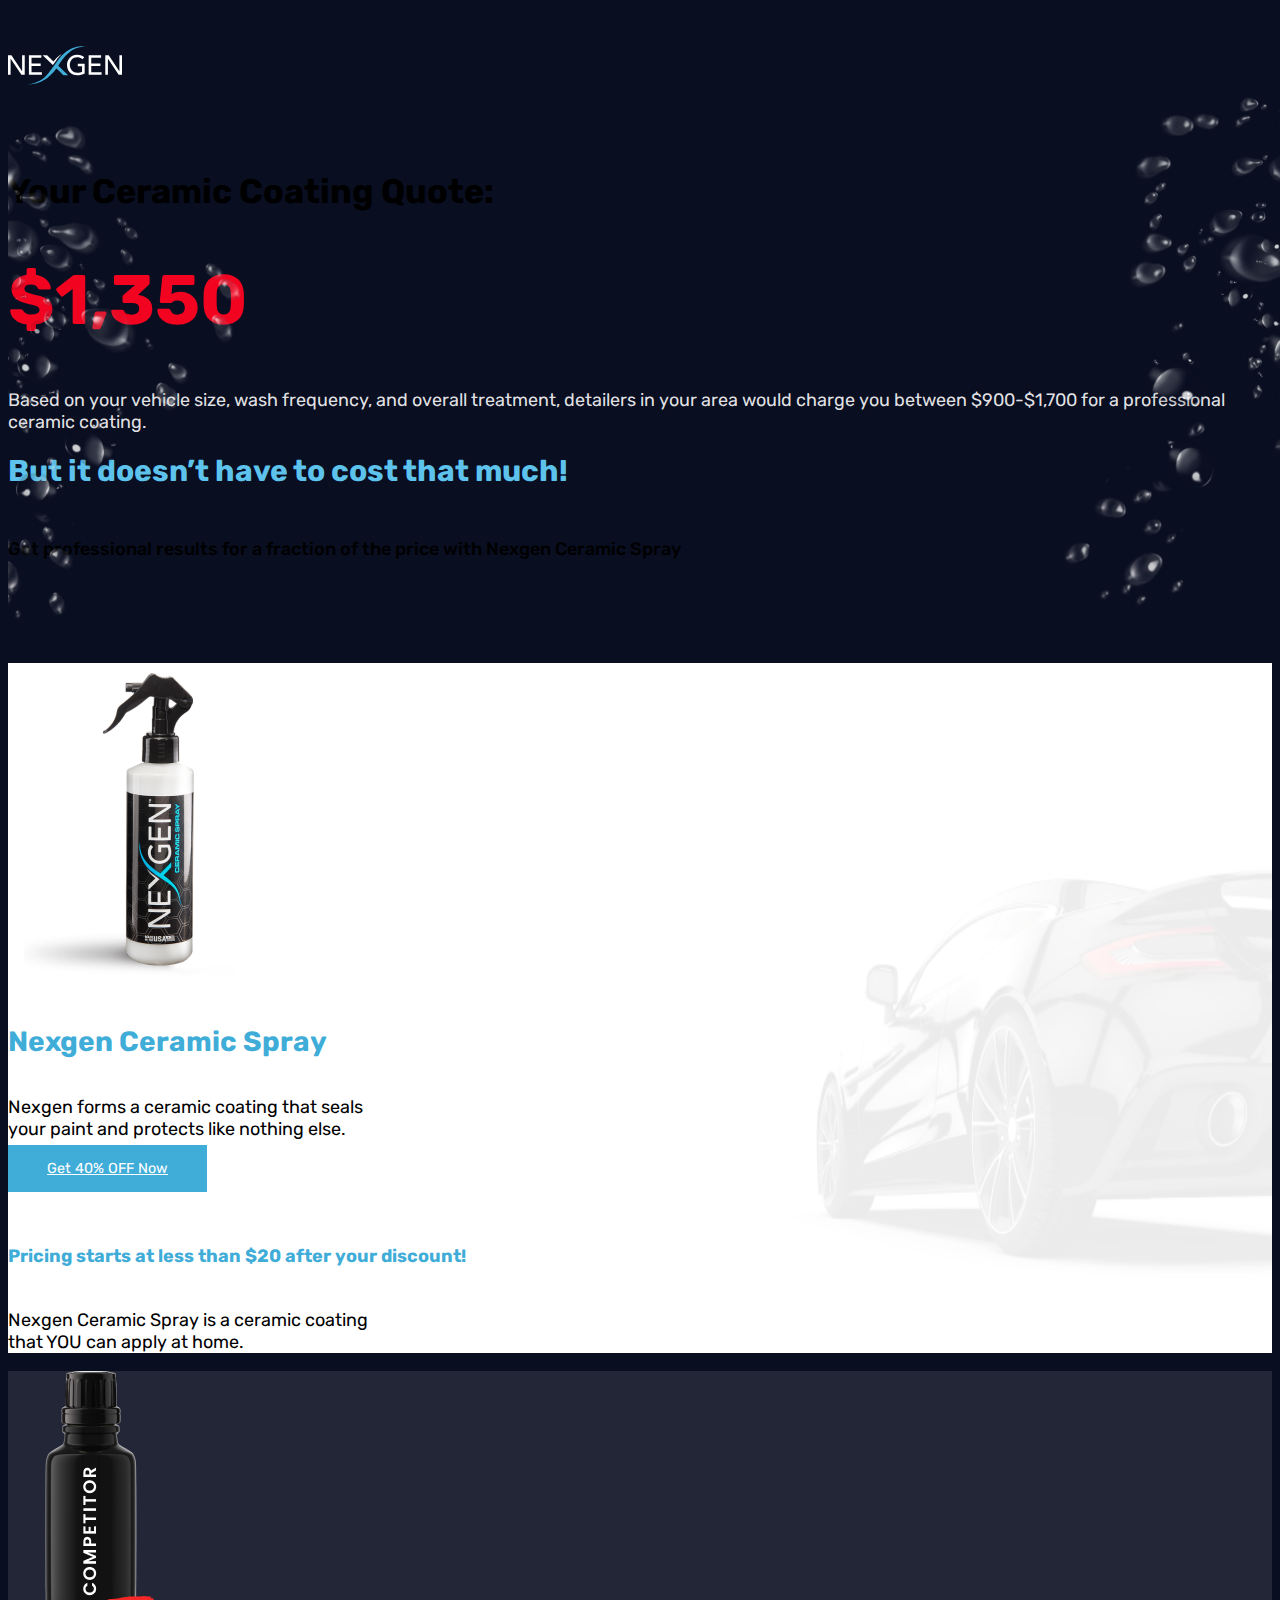
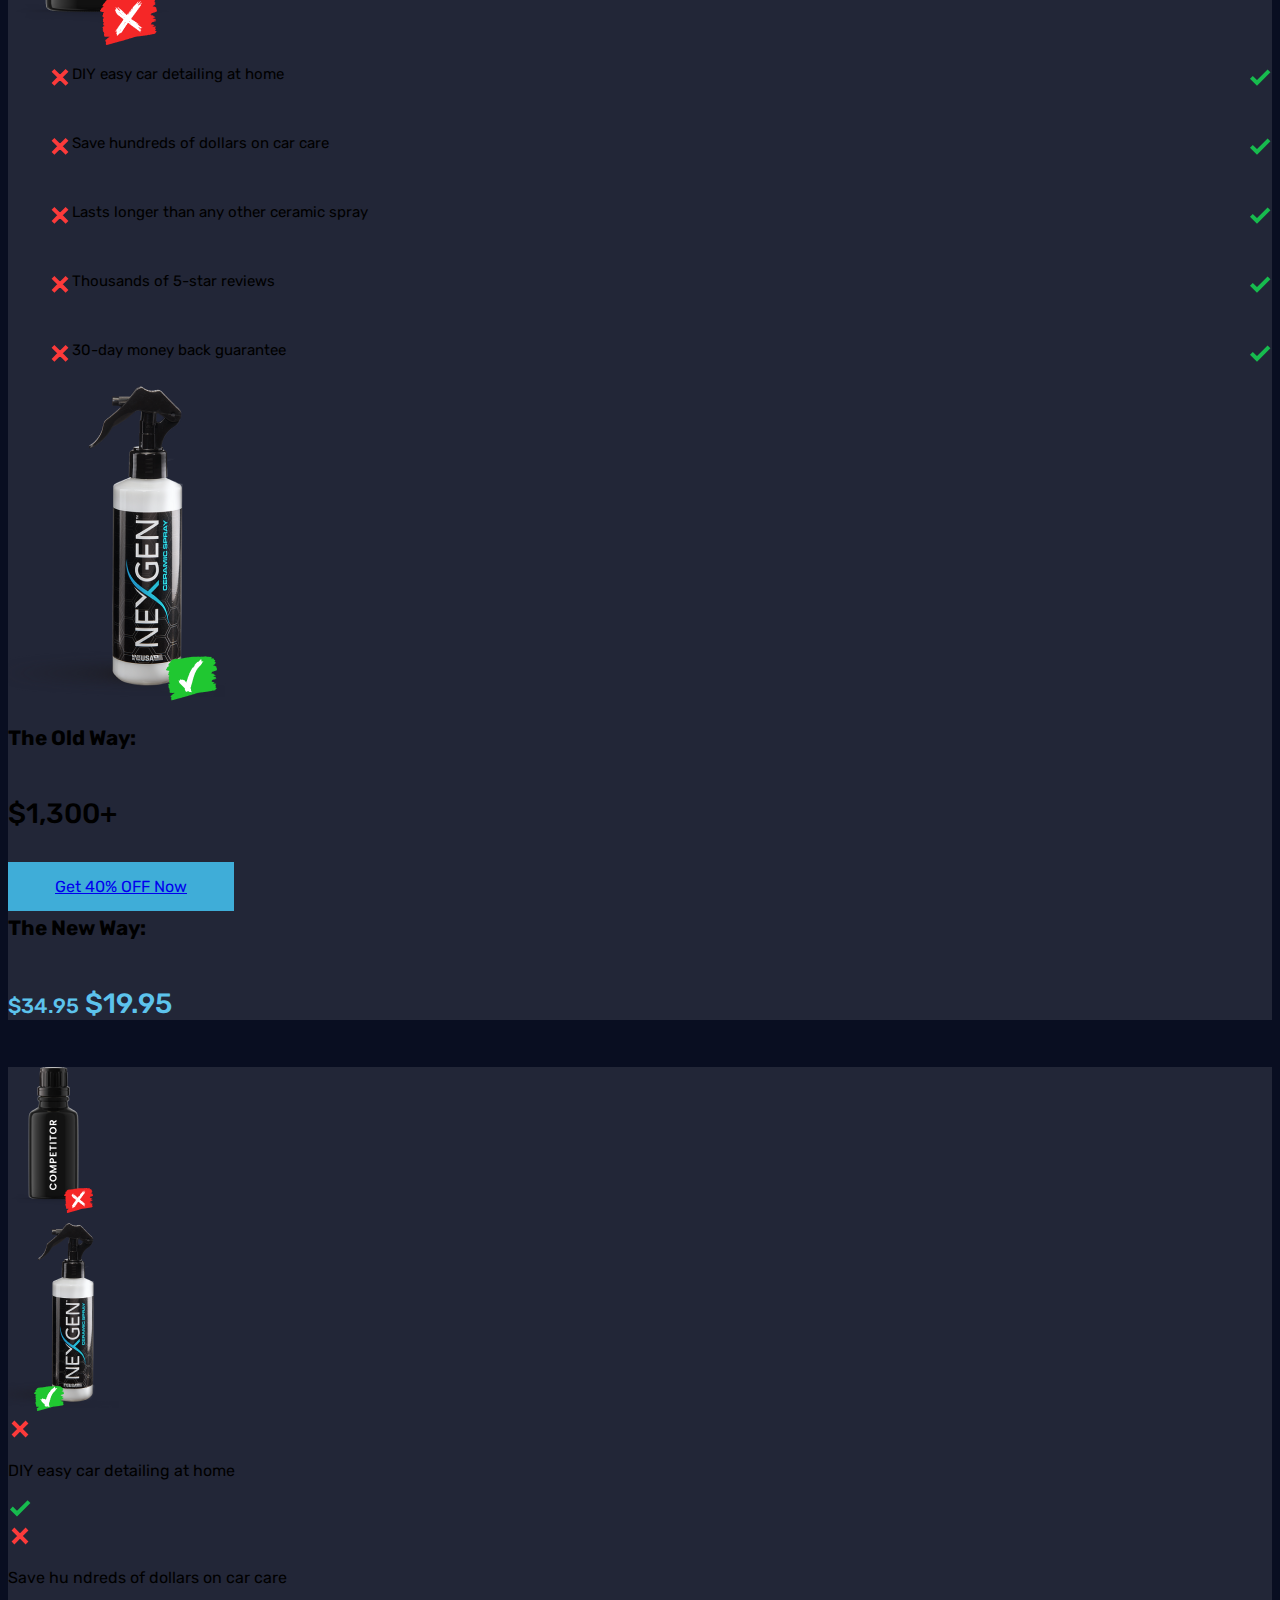
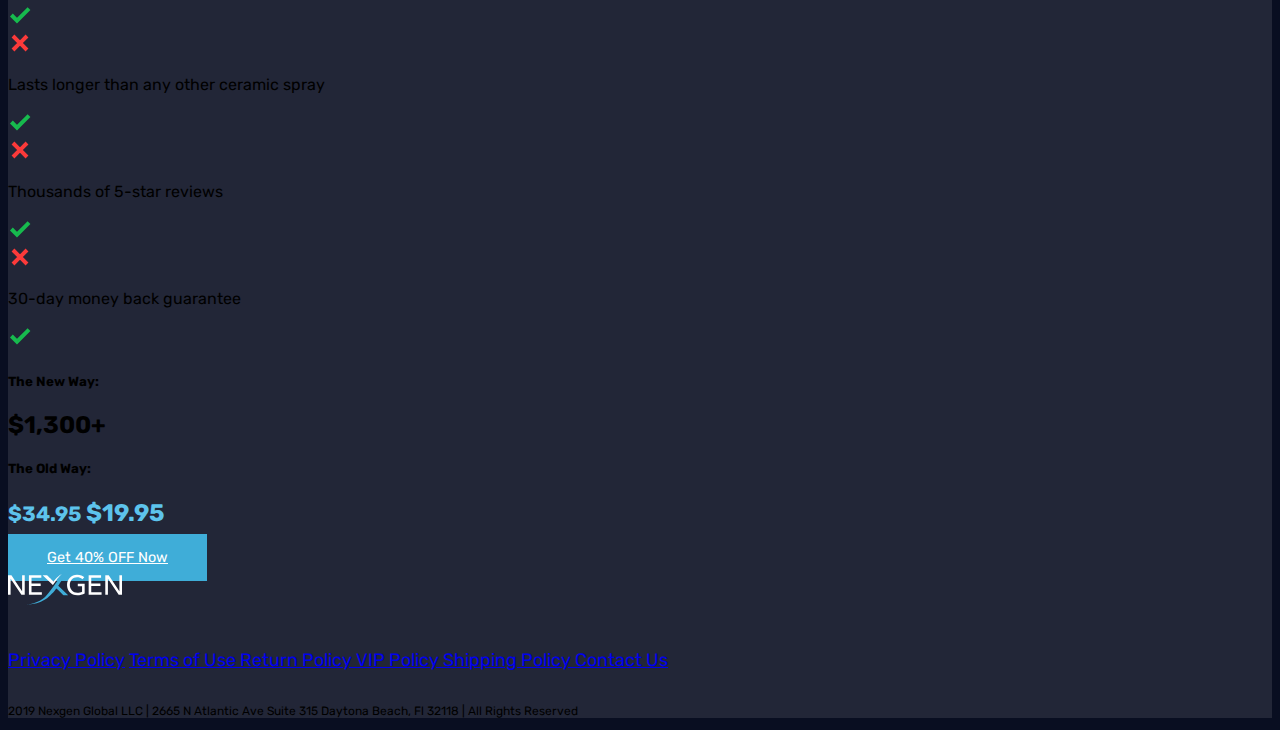
<file: Coating.html>
<!doctype html>
<html lang="en">

<head>
    <!-- Required meta tags -->
    <meta charset="utf-8">
    <meta name="viewport" content="width=device-width, initial-scale=1">

    <!-- Bootstrap CSS -->
    <link href="https://cdn.jsdelivr.net/npm/bootstrap@5.0.2/dist/css/bootstrap.min.css" rel="stylesheet"
        integrity="sha384-EVSTQN3/azprG1Anm3QDgpJLIm9Nao0Yz1ztcQTwFspd3yD65VohhpuuCOmLASjC" crossorigin="anonymous">
    <!-- Font-family  CSS -->
    <link rel="preconnect" href="https://fonts.googleapis.com">
    <link rel="preconnect" href="https://fonts.gstatic.com" crossorigin>
    <link href="https://fonts.googleapis.com/css2?family=Rubik:wght@300;400;500;600;700;800&display=swap"
        rel="stylesheet">
    <link rel="preconnect" href="https://fonts.googleapis.com">
    <link rel="preconnect" href="https://fonts.gstatic.com" crossorigin>
    <link href="https://fonts.googleapis.com/css2?family=Poppins:wght@300;400;500&display=swap" rel="stylesheet">
    <!-- Custom  CSS -->
    <link rel="stylesheet" href="css/style.css">
    <link rel="stylesheet" href="css/responsive.css">
    <title>Nexgen</title>
</head>

<body class="body">
    <!-- Header  -->
    <section class="background-color header-img">
        <img src="images/frame1.png" alt="" class="bg d-none d-sm-block img1">
        <img src="images/frame2.png" alt="" class="bg d-none d-sm-block img2">
        <img src="images/frame4.png" alt="" class="bg d-block d-sm-none img1">
        <img src="images/frame3.png" alt="" class="bg d-block d-sm-none img2">
        <div class="container">
            <div class="text-center  logo">
                <img src="images/logo.svg" class="img-fluid">
            </div>
            <div class="row justify-content-center px-lg-0 px-4">
                <div class="col-lg-8 ">
                    <div class="text-center">
                        <h2 class=" fw-normal  text-white">Your Ceramic Coating Quote:</h2>
                        <h1 class="price pt-3">$1,350</h1>
                        <p class=" paragraph-color pt-3">Based on your vehicle size, wash frequency, and overall
                            treatment,
                            detailers in your area would charge you between $900-$1,700 for a professional ceramic
                            coating. </p>
                        <h1 class="color-blue cost-size fw-normal pt-3">But it doesn’t have to cost that much!</h1>
                        <h6 class="text-white  pt-3">Get professional results for a fraction of the price with
                            Nexgen Ceramic Spray</h6>
                    </div>
                </div>
            </div>
        </div>
    </section>
    <!-- Bottle  -->
    <section class="background-color" id="bottle-card">
        <div class="container">
            <div class="row justify-content-center">
                <div class="col-md-11">
                    <div class="card card-imag">
                        <div class="card-body ">
                            <div class="row">
                                <div class="col-lg-3 offset-lg-0 col-7 offset-2">
                                    <div class="text-center py-4">
                                        <img src="images/bottle.png" class="img-fluid ">
                                    </div>
                                </div>
                                <div class="col-lg-6 offset-lg-1 mt-4 text-lg-start text-center">
                                    <h4 class="color-blue2 ">Nexgen Ceramic Spray</h4>
                                    <p class="para-color">Nexgen forms a ceramic coating that seals <br> your paint and
                                        protects like nothing else.</p>
                                    <a href="#" class="btn btn-start mt-1">Get 40% OFF Now</a>
                                    <h6 class="color-blue2 pricing-font ">Pricing starts at less than $20 after your
                                        discount!
                                    </h6>
                                    <p class="para-color "> Nexgen Ceramic Spray is a ceramic coating <br>
                                        that YOU can apply at home.</p>
                                </div>
                            </div>
                        </div>
                    </div>
                </div>
            </div>
        </div>
    </section>
    <!-- Bottle2  -->
    <section class="background-color pt-5">
        <div class="container">
            <div class="row justify-content-center ">
                <div class="col-md-11 ">
                    <div class="card card-bg d-lg-block d-none">
                        <div class="card-body p-5">
                            <div class="row">
                                <div class="col-md-3 ">
                                    <img src="images/black.png" class="img-fluid">
                                </div>
                                <div class="col-md-6">
                                    <div class="text-center" id="paragraph">
                                       <ul class="list-unstyled listContent"> 
                                        <li><i><img src="images/cross.svg" alt=""></i> <p class="text-white">DIY easy car detailing at home</p><i><img src="images/check.svg" alt=""></i></li>
                                        <li class="list"><i><img src="images/cross.svg" alt=""></i><p class="text-white">Save hundreds of dollars on car care</p><i><img src="images/check.svg" alt=""></i></li>
                                        <li class="list"><i><img src="images/cross.svg" alt=""></i><p class="text-white">Lasts longer than any other ceramic spray</p><i><img src="images/check.svg" alt=""></i></li>
                                        <li class="list"><i><img src="images/cross.svg" alt=""></i><p class="text-white">Thousands of 5-star reviews </p><i><img src="images/check.svg" alt=""></i></li>
                                        <li class="list"><i><img src="images/cross.svg" alt=""></i><p class="text-white">30-day money back guarantee</p><i><img src="images/check.svg" alt=""></i></li>
                                    </ul>
                                    </div>
                                </div>
                                <div class="col-md-3">
                                    <img src="images/white.png" class="img-fluid">
                                </div>
                            </div>
                            <div class="row mt-5" id="old">
                                <div class="col-md-3">
                                    <div class="ps-md-4 ps-0">
                                        <div class="text-center">
                                            <h3 class="text-white fw-normal old-size">The Old Way:</h3>
                                            <h5 class="text-white " style="font-weight:500;">$1,300+</h5>
                                        </div>
                                    </div>
                                </div>
                                <div class="col-md-6 ">
                                    <div class="text-center mt-3">
                                        <a href="#" class="btn btn-off text-white">Get 40% OFF Now</a>
                                    </div>
                                </div>
                                <div class="col-md-3">
                                    <div class="text-center">
                                        <h3 class="text-white fw-normal old-size">The New Way:</h3>
                                        <h5 class="color-blue" style="font-weight:500;"><span
                                                class="text-white text-decoration-line-through dollar-font">$34.95</span>
                                            $19.95</h5>
                                    </div>
                                </div>
                            </div>
                        </div>
                    </div>
                </div>
            </div>
            <div class="row justify-content-center ">
                <div class="col-lg-11 ">
                    <div class="card card-bg  d-lg-none d-block">
                        <div class="card-body">
                            <div class="row">
                                <div class="col-lg-6 col-6 mt-5">
                                    <img src="images/close bottle.png" class="img-fluid">
                                </div>
                                <div class="col-lg-6 col-6 text-end">
                                    <img src="images/tick bottle.png" class="img-fluid">
                                </div>
                                <div class="col-lg-6 mt-4">
                                    <div class="text-center">
                                        <div class="row  mt-5">
                                            <div class="col-2">
                                                <img src="images/close.svg" class="img-fluid">
                                            </div>
                                            <div class="col-8">
                                                <p class="text-white">DIY easy car detailing at home
                                                </p>
                                            </div>
                                            <div class="col-2">
                                                <img src="images/tick.svg" class="img-fluid">
                                            </div>
                                        </div>
                                        <div class="row">
                                            <div class="col-2">
                                                <img src="images/close.svg" class="img-fluid">
                                            </div>
                                            <div class="col-8">
                                                <p class="text-white">Save hu ndreds of dollars on car care
                                                </p>
                                            </div>
                                            <div class="col-2">
                                                <img src="images/tick.svg" class="img-fluid">
                                            </div>
                                        </div>
                                        <div class="row">
                                            <div class="col-2">
                                                <img src="images/close.svg" class="img-fluid">
                                            </div>
                                            <div class="col-8">
                                                <p class="text-white">Lasts longer than any other ceramic spray
                                                </p>
                                            </div>
                                            <div class="col-2">
                                                <img src="images/tick.svg" class="img-fluid">
                                            </div>
                                        </div>
                                        <div class="row">
                                            <div class="col-2">
                                                <img src="images/close.svg" class="img-fluid">
                                            </div>
                                            <div class="col-8">
                                                <p class="text-white">Thousands of 5-star reviews

                                                </p>
                                            </div>
                                            <div class="col-2">
                                                <img src="images/tick.svg" class="img-fluid">
                                            </div>
                                        </div>
                                        <div class="row">
                                            <div class="col-2">
                                                <img src="images/close.svg" class="img-fluid">
                                            </div>
                                            <div class="col-8">
                                                <p class="text-white">30-day money back guarantee
                                                </p>
                                            </div>
                                            <div class="col-2">
                                                <img src="images/tick.svg" class="img-fluid">
                                            </div>
                                        </div>
                                        <div class="row mt-4 mb-4">
                                            <div class="col-5 text-start px-3">
                                                <h5 class="text-white fs-6 fw-normal">The New Way:</h5>
                                                <h2 class="text-white ">$1,300+</h2>
                                            </div>
                                            <div class="col-7 text-end px-3">
                                                <h5 class="text-white fs-6 fw-normal">The Old Way:</h5>
                                                <h2 class="color-blue"><span
                                                        class="fs-5 text-white text-decoration-line-through dollar-font">$34.95</span>
                                                    $19.95</h2>
                                            </div>
                                        </div>
                                        <div class="text-center">
                                            <a href="#" class="btn btn-start text-white">Get 40% OFF Now</a>
                                        </div>
                                    </div>
                                </div>

                            </div>
                        </div>
                    </div>
                </div>
            </div>
        </div>
    </section>
    <!-- Footer  -->
    <footer class="card-bg mt-5 pt-5">
        <div class="container">
            <div class="row justify-content-center">
                <div class="col-md-9">
                    <div class="text-center">
                        <img src="images/logo.svg" class="img-fluid">
                    </div>
                    <div class="text-center mt-4 anchor">
                        <a href="#" class="text-white fw-normal text-decoration-none pt-4">Privacy Policy</a>
                        <a href="#" class="text-white fw-normal text-decoration-none ms-4"> Terms of Use </a>
                        <a href="#" class="text-white fw-normal text-decoration-none ms-4"> Return Policy </a>
                        <a href="#" class="text-white fw-normal text-decoration-none ms-4"> VIP Policy </a>
                        <a href="#" class="text-white fw-normal text-decoration-none ms-4"> Shipping Policy </a>
                        <a href="#" class="text-white fw-normal text-decoration-none ms-4"> Contact Us </a>
                        <p class="text-white font-s pt-4">2019 Nexgen Global LLC | 2665 N Atlantic Ave Suite 315 Daytona
                            Beach, Fl 32118 | All Rights Reserved</p>
                    </div>
                </div>
            </div>
        </div>
    </footer>
    <!-- Optional JavaScript; choose one of the two! -->

    <!-- Option 1: Bootstrap Bundle with Popper -->
    <script src="https://cdn.jsdelivr.net/npm/bootstrap@5.0.2/dist/js/bootstrap.bundle.min.js"
        integrity="sha384-MrcW6ZMFYlzcLA8Nl+NtUVF0sA7MsXsP1UyJoMp4YLEuNSfAP+JcXn/tWtIaxVXM"
        crossorigin="anonymous"></script>


</body>

</html>
</file>
<file: css/style.css>
html {
    scroll-behavior: smooth;
}

body {
    font-family: 'Rubik', sans-serif;
    background-color: #090E21;
}

/*    Header sectin     */
.header-background {
    background-image: url(../images/bg-img.png);
    background-repeat: no-repeat;
    background-size: cover;
    background-position: center;

}

#header .heading-font {
    font-family: 'Rubik', sans-serif;
    font-size: 70px;
    padding-top: 126px;
}

.logo {
    padding-top: 38px;
}

#header span {
    font-size: 20px;
    font-weight: 400;
}

.btn-start {
    background-color: #3FADD8;
    padding: 13px 37px;
    border-radius: 0px;
    font-size: 0.9rem;
    margin-top: 30px;
    border: 2px solid #3FADD8;
    color: white;
}

.dollar-font {
    font-size: 1.3rem;
}

.background-color {
    background-color: #090E21;
}

.btn-start:hover {
    background-color: transparent;
    color: #3FADD8;
    border: 2px solid #3FADD8;
    transition: 0.3s;
}

/*    Vechile sectin     */



.vehicle-heading {
    font-style: normal;
    font-weight: 500;
    font-size: 18px;
    line-height: 37px;
    padding-top: 17px;
}

#vehicle-img {
    background-image: url(../images/bg.png);
    background-repeat: no-repeat;
    background-size: 100% 100%;
}

.heading-size {
    font-size: 32px;
    line-height: 127%;
    padding-top: 187px;
    color: white;
    font-weight: normal;
}

/*    carwash sectin     */

.list-type {
    display: inline-block;
    padding-right: 30px;
}

.btn-no {
    border: 2px solid white;
    padding: 13px 0px;
    color: white;
    border-radius: 0px;
    width: 22%;
    font-size: 0.9rem;
    font-family: 'Poppins', sans-serif;
}

.btn-no:hover {
    background-color: #3FADD8;
    border-radius: 0px;
    border: 2px solid #3FADD8;
    width: 22%;
    font-size: 0.9rem;
    transition: 0.3s;
}

.button {
    margin-top: 50px;
}

/*   drive sectin     */

.btn-small2 {
    background-color: #3FADD8;
    padding: 13px 21px;
    border-radius: 0px;
    font-size: 1rem;
    margin-right: 22px;
    border: 2px solid #3FADD8;
}

.btn-small2:hover {
    background-color: transparent;
    color: #3FADD8;
    border: 2px solid #3FADD8;
    transition: 0.3s;
}

/*   Coating sectin     */
/*   Client sectin     */
.client-section {
    background-color: #13182A;
}

.client-section h6 {
    color: #5DC3EC;
}

.client-section a {
    background-color: #3FADD8;
    padding: 12px 26px;
    border-radius: 0px;
    border: 2px solid #3FADD8;
    font-size: 1rem;
    color: white;
    margin-top: 54px;
}

.client-section a:hover {
    background-color: transparent;
    color: #3FADD8;
    border: 2px solid #3FADD8;
    transition: 0.3s;
}

.client-section p {
    font-size: 20px;
    line-height: 37px;
    font-weight: 400;
}

#client h6 {
    font-weight: 500;
    font-size: 24px;
}

/*   carwash sectin     */

.carwash-imag {
    background-image: url(../images/bg-imag.png);
    background-repeat: no-repeat;
    background-size: 100% 100%;

}

/*  drive sectin     */
.drive-imag {
    background-image: url(../images/bg-imag2.png);
    background-repeat: no-repeat;
    background-size: 100% 100%;

}

/* coating sectin     */
.coating-imag {
    background-image: url(../images/bg-imag3.png);
    background-repeat: no-repeat;
    background-size: 100% 100%;

}

/* dollar sectin     */
.dollar-imag {
    background-image: url(../images/dollar.png);
    background-repeat: no-repeat;
    background-size: 100% 100%;

}

.vehicle-progress {
    padding-top: 80px;
}

.five {
    color: #5C5C5C;
}

.btn-small {
    background-color: #3FADD8;
    padding: 13px 0px;
    border-radius: 0px;
    width: 22%;
    font-size: 16px;
    font-family: 'Poppins', sans-serif;
    margin-right: 22px;
    border: 2px solid #3FADD8;
}

.btn-small:hover {
    background-color: transparent;
    color: #3FADD8;
    border: 2px solid #3FADD8;
    transition: 0.3s;
}

/* footer sectin     */
.footer-background {
    background-image: url(../images/fotr-bg.png);
    background-repeat: no-repeat;
    background-size: 100% 100%;
}

.footer-background h3 {
    font-size: 45px;
    padding-top: 117px;
}

.progress {
    display: flex;
    overflow: hidden;
    font-size: .75rem;
    background-color: #2B2F3F;
    border-radius: 0.25rem;
    height: 3px;
}

.progress-bar {
    display: flex;
    flex-direction: column;
    justify-content: center;
    overflow: hidden;
    color: #fff;
    text-align: center;
    white-space: nowrap;
    background-color: #3FADD8;
    transition: width .6s ease;
}

/* coating page    */
.paragraph-color {
    color: rgba(255, 255, 255, 0.9);
}

.header-img .price {
    color: #F20320;
    font-weight: bold;
    font-size: 120px;
}
#old h5{
    font-size: 34px;
}
.header-img p {
    font-size: 22px;
}

.header-img h6 {
    font-size: 22px;
    line-height: 37px;
    font-weight: 500;
}

.card-imag {
    background-image: url(../images/bg-card.png);
    background-repeat: no-repeat;
    background-size: 100% 100%;
    margin-top: 95px;
}

#bottle-card h4 {
    font-size: 34px;
}

.header-img .cost-size {
    font-size: 40px;
}

.color-blue {
    color: #5DC3EC;
}

.color-blue2 {
    color: #3FADD8;
}

.pricing-font {
    font-size: 22px;
    padding-top: 27px;
}

.para-color {
    color: black;
    font-weight: 400;
    font-size: 22px;
}

#paragraph p {
    font-size: 18px;
}

.old-size {
    font-size: 1.3rem;
}

.card-bg {
    background-color: #222637;
}

.input-button {
    background-color: #3FADD8;
    color: white;
    font-size: 0.9rem;
    padding: 9px 10px;
    border: 1px solid #3FADD8;
    border-radius: 0px;
    font-weight: normal;
}

.logo-img {
    padding-top: 140px;
}

.form-input {
    background-color: transparent;
    border: 2px solid #3FADD8;
    border-radius: 0px;
    height: 50px;
}

.anchor {
    padding-top: 46.35px;
}

.anchor a {
    font-size: 18px;
}

.anchor p {
    padding-top: 21px;
    font-size: 12px;
}

.form-input:focus {
    background-color: transparent;
    border: 2px solid #3FADD8;
    color: white;
}

::placeholder {
    color: rgba(255, 255, 255, 0.5);
}

#client {
    padding-bottom: 90px;
    padding-top: 90px;
}

#header {
    height: 100vh;
}

.header-img h2 {
    font-size: 45px;
    padding-top: 100px;
}

.header-img .bg {
    position: absolute;
}

.header-img .img2 {
    right: 0;
    top: 50px;
}

.btn-off {
    background-color: #3FADD8;
    padding: 13px 45px;
    border-radius: 0px;
    font-size: 1rem;
    border: 2px solid #3FADD8;
}



.btn-off:hover {
    background-color: transparent;
    color: #3FADD8;
    border: 2px solid #3FADD8;
    transition: 0.3s;
}


.listContent li {
    display: flex;

}

.listContent .list {
    padding-top: 40px;
}

.listContent li p {
    margin: 0;
}

.listContent li p {
    flex: 1;
}
</file>
<file: css/responsive.css>
@media (max-width: 1825px) {
    .btn-small2 {
        background-color: #3FADD8;
        padding: 13px 9px;
        border-radius: 0px;
        font-size: 0.9rem;
        margin-right: 22px;
        border: 2px solid #3FADD8;
    }
}

@media (max-width: 1600px) {
    .btn-small2 {
        background-color: #3FADD8;
        padding: 13px 9px;
        border-radius: 0px;
        font-size: 0.9rem;
        margin-right: 10px;
    }
}

@media (max-width: 1499px) {
    .btn-small2 {
        background-color: #3FADD8;
        padding: 13px 9px;
        border-radius: 0px;
        font-size: 0.9rem;
        margin-right: 10px;
    }
}

@media (max-width: 1399px) {
    .client-section p {
        font-size: 15px;
        line-height: 37px;
    }

    #old h5 {
        font-size: 28px;
    }

    #bottle-card h4 {
        font-size: 28px;
    }

    .pricing-font {
        font-size: 18px;
    }



    .para-color {
        color: black;
        font-weight: 400;
        font-size: 18px;
    }

    #paragraph p {
        font-size: 15px;
    }

    #old h5 {
        font-size: 28px;
    }

    .header-img h2 {
        font-size: 34px;
        padding-top: 54px;
    }

    .footer-background h3 {
        font-size: 35px;
    }

    .header-img p {
        font-size: 18px;
    }

    .header-img .price {
        color: #F20320;
        font-weight: bold;
        font-size: 70px;
    }

    .header-img .cost-size {
        font-size: 30px;
    }

    .header-img h6 {
        font-size: 18px;
        line-height: 37px;
        font-weight: 500;
    }

    #client h6 {
        font-weight: 500;
        font-size: 20px;
    }

    .anchor {
        padding-top: 40.35px;
    }

    .client-section a {
        background-color: #3FADD8;
        padding: 12px 26px;
        border-radius: 0px;
        border: 2px solid #3FADD8;
        font-size: 1rem;
        color: white;
        margin-top: 34px;
    }

    #header .heading-font {
        font-family: 'Rubik', sans-serif;
        font-size: 55px;
    }

    .btn-small2 {
        background-color: #3FADD8;
        padding: 13px 13px;
        border-radius: 0px;
        font-size: 0.8rem;
        margin-right: 10px;
    }

    #header span {
        font-size: 18px;
    }

    .btn-small {
        font-size: 0.8rem;
        padding: 12px 0px;
        margin-right: 10px;
    }

    .heading-size {
        font-size: 25px;
        line-height: 127%;
        padding-top: 187px;
    }

    .btn-no {
        font-size: 0.8rem;
        padding: 12px 0px;
        margin-right: 10px;
    }

    .button {
        margin-top: 30px;
    }
}

@media (max-width: 1340px) {
    .btn-small2 {
        background-color: #3FADD8;
        padding: 13px 9px;
        border-radius: 0px;
        font-size: 0.8rem;
        margin-right: 10px;
    }
}

@media (max-width: 1270px) {
    .btn-small2 {
        background-color: #3FADD8;
        padding: 13px 5px;
        border-radius: 0px;
        font-size: 0.6rem;
        margin-right: 10px;
    }

    #old h5 {
        font-size: 25px;
    }
}

@media (max-width: 992px) {
    #carwash {
        height: auto;
    }

    .vehicle-progress {
        padding-top: 10px;
    }

    .list-type {
        display: grid;
        padding-right: 0px;
    }

    #drive {
        height: auto;
    }

    #header .heading-font {
        padding-top: 66px;
    }

    #coating {
        height: auto;
    }

    #dollar {
        height: auto;
    }

    br {
        display: none;
    }

    #vehicle-section h4 {
        padding-top: 13px;
    }

    #carwash h4 {
        padding-top: 42px;
    }

    #drive h4 {
        padding-top: 42px;
    }

    #coating h4 {
        padding-top: 42px;
    }

    #dollar h4 {
        padding-top: 42px;
    }

    .carwash-background {
        background-color: #090E21;
        background-image: none;
    }

    .vehicle-background {
        background-color: #090E21;
        background-image: none;
    }

    #vehicle-section {
        height: auto;
    }

    .coating-background {
        background-color: #090E21;
        background-image: none;
    }

    .footer-background {
        background-color: #090E21;
        background-image: url(../images/fotr-responsive.png);
        background-repeat: no-repeat;
        background-size: 100% 100%;
    }

    .drive-background {
        background-color: #090E21;
        background-image: none;
    }

    .dollar-section {
        background-color: #090E21;
        background-image: none;
    }

    .btn-start {
        width: 100%;
    }

    .heading-font {
        font-size: 42px;
    }

    .gray-color a {
        width: 100%;
    }

    h4 {
        font-size: 22px;
    }

    .btn-start {
        background-color: #3FADD8;
        padding: 9px 40px;
        border-radius: 0px;
        font-size: 0.9rem;
    }

    .anchor a {
        font-size: 0.8rem;
    }


    .btn-small {
        width: 100%;
    }

    #carwash {
        height: auto;
    }

    #coating {
        height: auto;
    }

    #client {
        height: auto;
    }

    .header-background {
        background-image: url(../images/bg-mobile.png);
        background-size: cover;


    }


    .carwash-imag {
        background-color: #090E21;
        background-image: none;

    }

    .drive-imag {
        background-color: #090E21;
        background-image: none;

    }

    .coating-imag {
        background-color: #090E21;
        background-image: none;

    }

    .dollar-imag {
        background-color: #090E21;
        background-image: none;
    }

    .btn-no {
        width: 100%;
    }

    .btn-small2 {
        width: 100%;
    }

    #header {
        height: auto;
    }


    .card-imag {
        background-image: url(../images/card-bg.png);
        background-repeat: no-repeat;
        background-size: 100% 100%;
        margin-top: 30px;
    }

    #vehicle-img {
        background-image: none;
        background-color: #090E21;
    }

    .header-img .img2 {
        top: 0;
    }
}

@media (max-width: 420px) {
    #header .heading-font {
        font-size: 42px;
    }

    .list-type {
        padding-top: 15px;
    }

}

@media (max-width: 360px) {
    #header .heading-font {
        font-size: 38px;
    }

}
</file>
